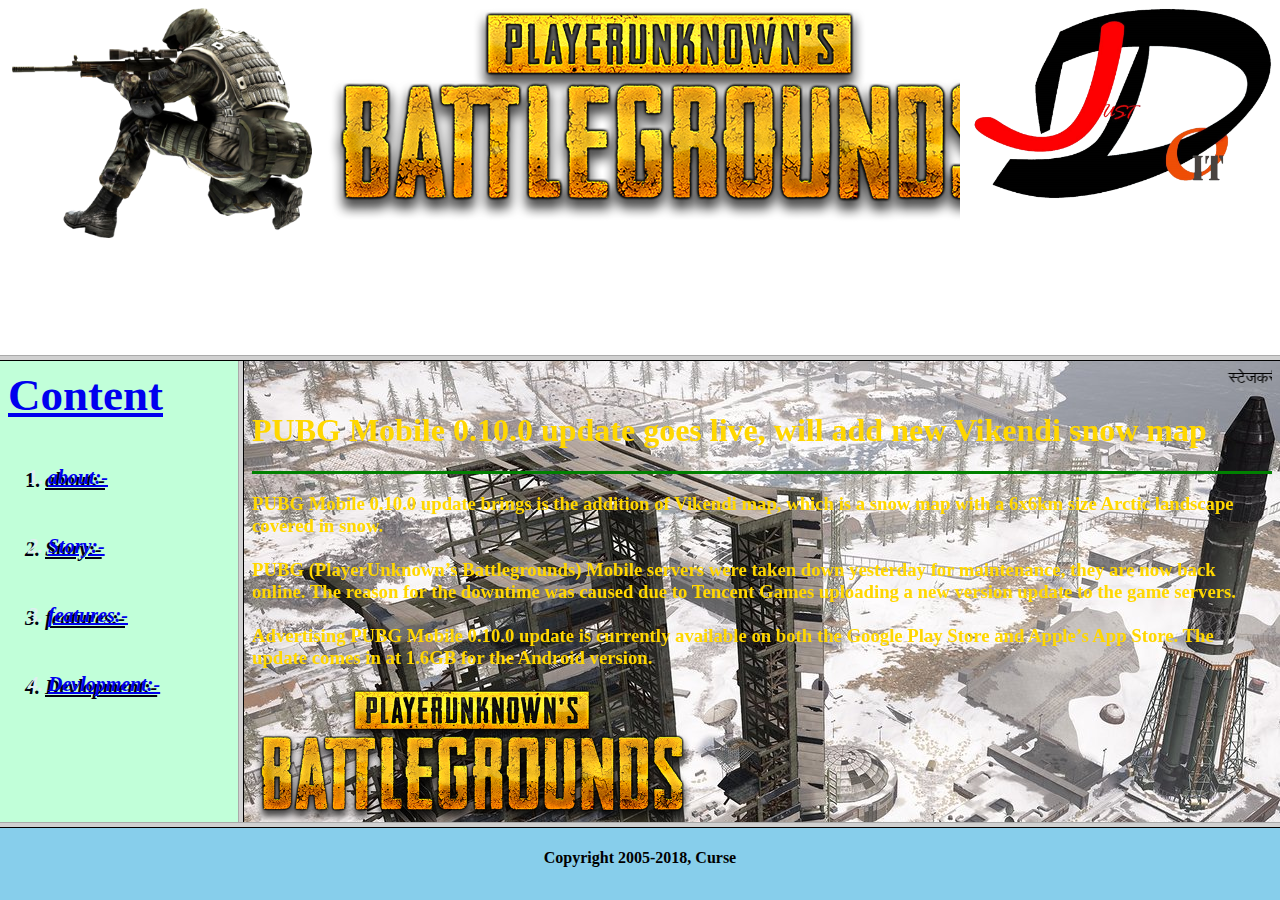
<file: index.html>
<!doctype html>
<!DOCTYPE html>
<html>


<frameset rows="40%,52%,8%"
frameborder="1" >

<frame src="m12.html" noresize scrolling="no" />

<frameset cols ="15%,65%"
frameborder="1" >

<frame src="m2.html" noresize scrolling="no"  />


<frame src=" n8.html" 
noresize name="content-area" />



</frameset>


<frame src="n7.html"noresize/ scrolling="no">

</frameset>
<noframes>
	<body>



<h1>this browser does not support thise page</h1>
	<body>

</body>
</noframes>

</html>
</file>
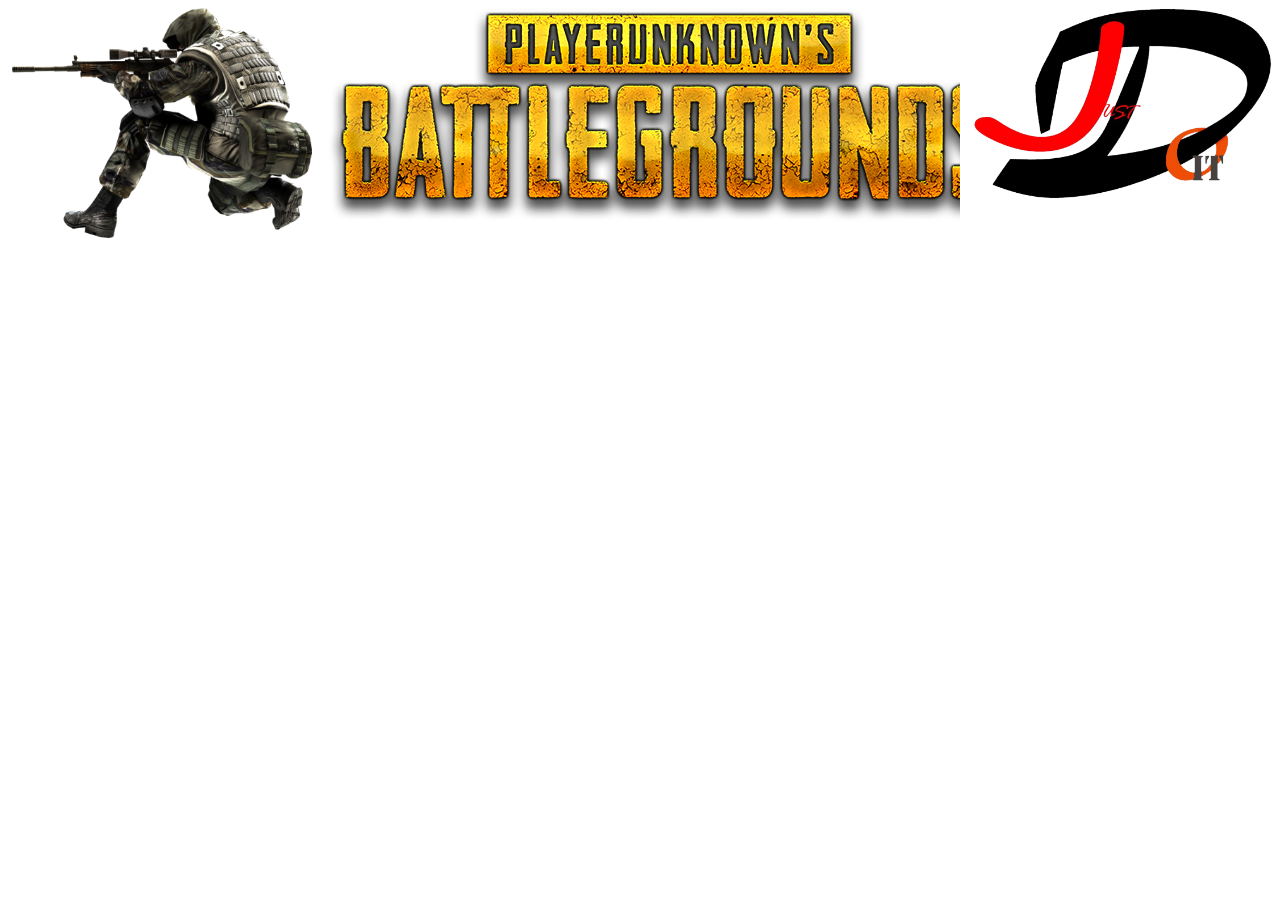
<file: m12.html>
<!doctype html>
<!DOCTYPE html>
<html>
<div>

<frameset cols="25%,50%,25%" background="sanhok.jpg" frameborder="0" >
	<frame src="n2.html" noresize scrolling="no"></frame>
	<frame src="n1.html" scrolling="no"></frame>

	<frame src="my%20logo.html"> 

</frame>

</frameset>

<body>

<a  href="https://www.youtube.com/" target="_blank">here click</a>
       </center>


   
</body>
</html>
</file>
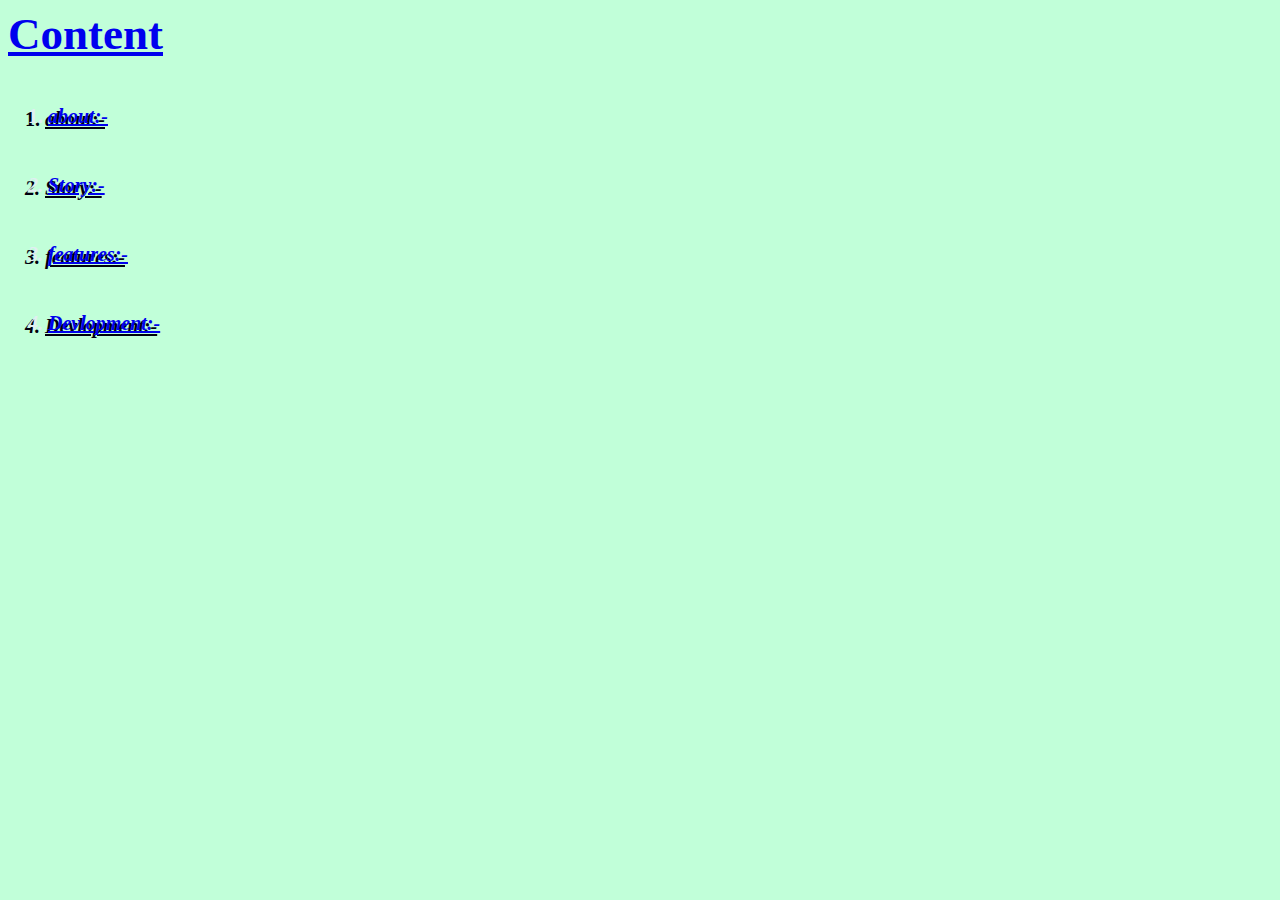
<file: m2.html>
<!doctype.html>
<!DOCTYPE html>
<html>
<head>
	<link rel="stylesheet" type="text/css" href="multipage.css">


	<title>Jd website</title>
</head>

<body >
	<p style="font-size: 45px;font-family: Failed Attempt ; ">
	 <strong><u> <a href="n8.html" target="content-area" >Content </a> </u></strong></p>
<div >
	<ol style="color: #e0eff2;
font: italic bold Georgia, black;
text-shadow: -3px 3px 0 #00000f;">

	 <h1>
	 	<li><i><a href="n3.html" target="content-area" >about:-</a></li>
		<br>
		<br>
		<li>
<a href="n4.html" target="content-area">Story:-</a></li>
<br>
<br>
<li><a href="n5.html" target="content-area">features:-</a></li>
<br>
<br>
<li><a href="n6.html" target="content-area">Devlopment:-</a></li>

	</h1>
</ol>
</div>
</body>
</html>
</file>
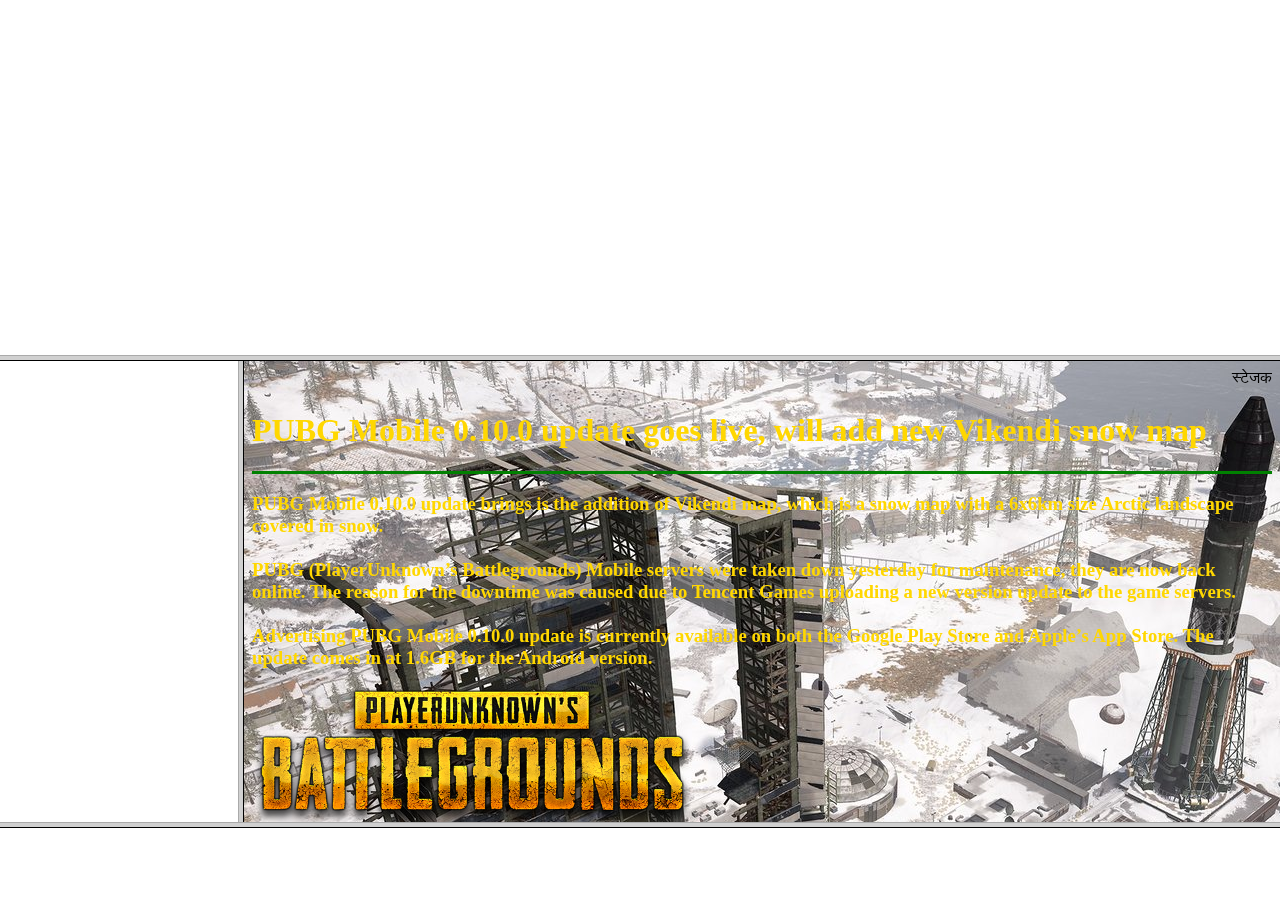
<file: multipage.html>
<!doctype html>
<!DOCTYPE html>
<html>


<frameset rows="40%,52%,8%"
frameborder="1" >

<frame src="file:///D:/STUDY%20MATERIAL/HTML%20JS/m12.html" />

<frameset cols ="15%,65%"
frameborder="1" >

<frame src="file:///D:/STUDY%20MATERIAL/HTML%20JS/m2.html"  noresize scrolling="no" />


<frame src=" n8.html" 
noresize name="content-area" />



</frameset>


<frame src="file:///D:/STUDY%20MATERIAL/HTML%20JS/n7.html"noresize/ scrolling="no">

</frameset>
<noframes>
	<body>



<h1>this browser does not support thise page</h1>
	<body>

</body>
</noframes>

</html>
</file>
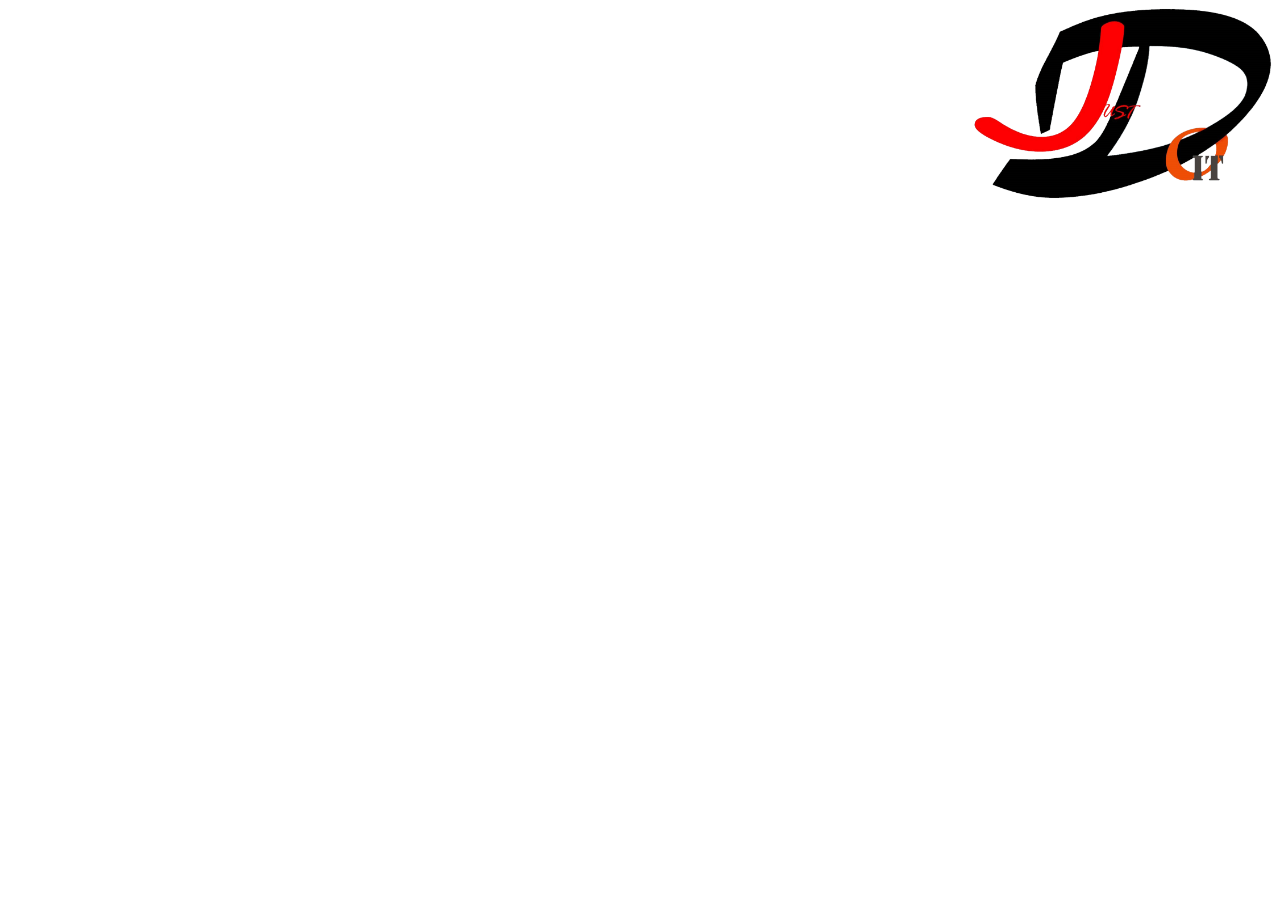
<file: my logo.html>
<!doctype html>
<!DOCTYPE html>
<html>
<head>
	<title>JD logo</title>
</head>
<body align="right">
	<img src="JD.png" width="300" alt="JD s logo"  usemap="https://www.youtube.com/channel/UCR2Fz4X7EMihRIXr0_9lk4g?view_as=subscriber"
	title="JD youtube" target="self">

	<a href="https://www.youtube.com/channel/UCR2Fz4X7EMihRIXr0_9lk4g?view_as=subscriber"></a>

</body>
</html>
</file>
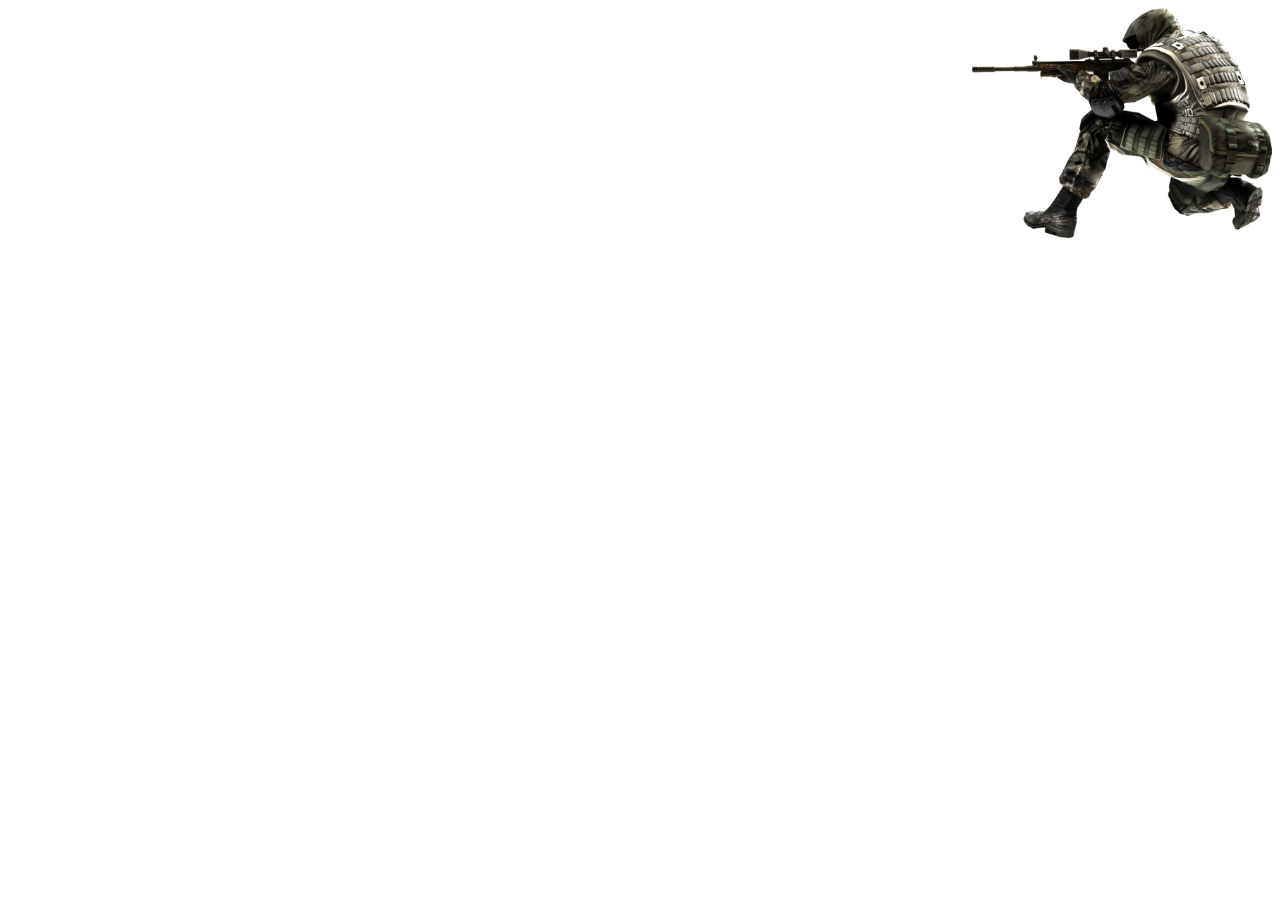
<file: n2.html>
<!doctype html>
<!DOCTYPE html>
<html>
<head>
	<title>JD website</title>
</head>
<body align="right">
	<img src="PlayerUnknowns-Battlegrounds-PUBG-Download-PNG-Image.png" width="300">

</body>
</html>
</file>
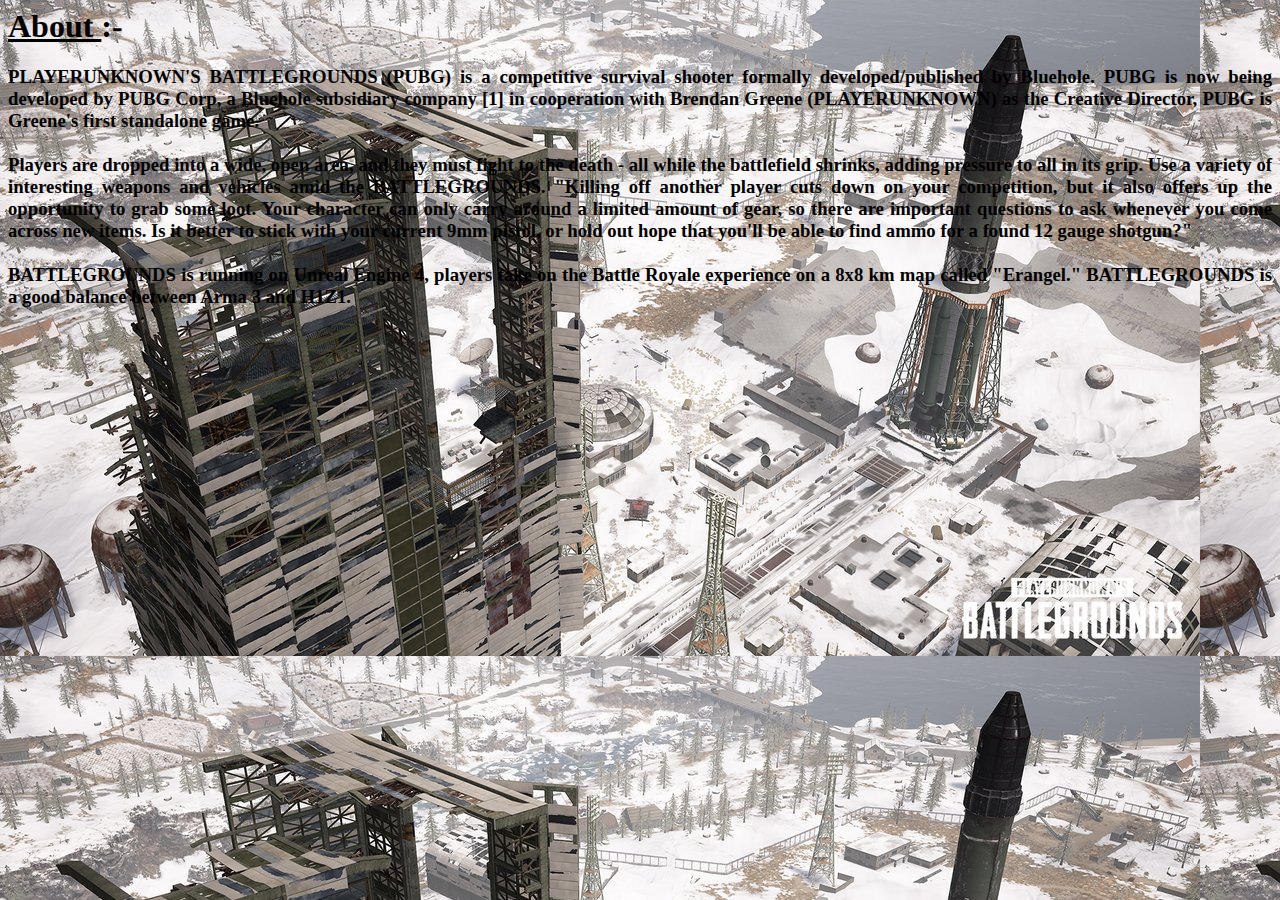
<file: n3.html>
<!doctype.html>
<!DOCTYPE html>
<html>
<head>
	<link rel="stylesheet" type="text/css" href="s.css">
	<title>JDweb Site</title>
</head>
<body align="justify" target="content-area" background="vikendi.jpg",background-repeat: no-repeat,background-attachment: fixed; >
	
	 
	
	<h1><strong><u>About </u>:-</strong></h1>
	<p > <h3> PLAYERUNKNOWN'S BATTLEGROUNDS (PUBG) is a competitive survival shooter formally developed/published by Bluehole. PUBG is now being developed by PUBG Corp, a Bluehole subsidiary company [1] in cooperation with Brendan Greene (PLAYERUNKNOWN) as the Creative Director, PUBG is Greene's first standalone game.<br><br>

Players are dropped into a wide, open area, and they must fight to the death - all while the battlefield shrinks, adding pressure to all in its grip. Use a variety of interesting weapons and vehicles amid the BATTLEGROUNDS. "Killing off another player cuts down on your competition, but it also offers up the opportunity to grab some loot. Your character can only carry around a limited amount of gear, so there are important questions to ask whenever you come across new items. Is it better to stick with your current 9mm pistol, or hold out hope that you'll be able to find ammo for a found 12 gauge shotgun?"<br><br>

BATTLEGROUNDS is running on Unreal Engine 4, players take on the Battle Royale experience on a 8x8 km map called "Erangel." BATTLEGROUNDS is a good balance between Arma 3 and H1Z1.</h3></p>
	
	
	
</body>
</html>
</file>
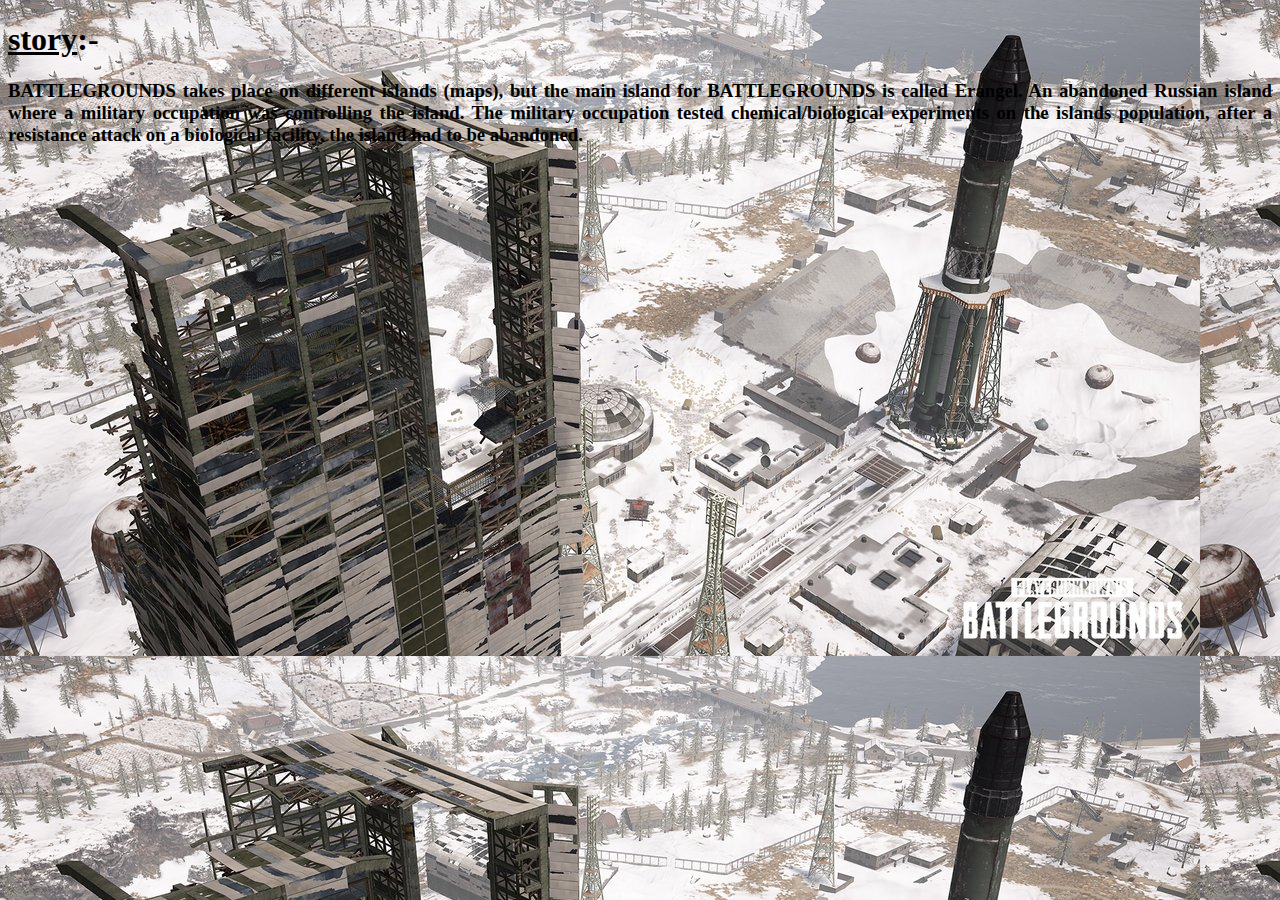
<file: n4.html>
<!doctype html>
<html>

<head>
	<link rel="stylesheet" type="text/css" href="s.css">
	
<title>JDwebsite</title>
</head>

<body align="justify" background="vikendi.jpg" >

<h1><u><strong>story</u>:-</strong></h1>
<div>
<p ><h3>BATTLEGROUNDS takes place on different islands (maps), but the main island for BATTLEGROUNDS is called Erangel. An abandoned Russian island where a military occupation was controlling the island. The military occupation tested chemical/biological experiments on the islands population, after a resistance attack on a biological facility, the island had to be abandoned.</h3></p>
</div></body>

</html>
</file>
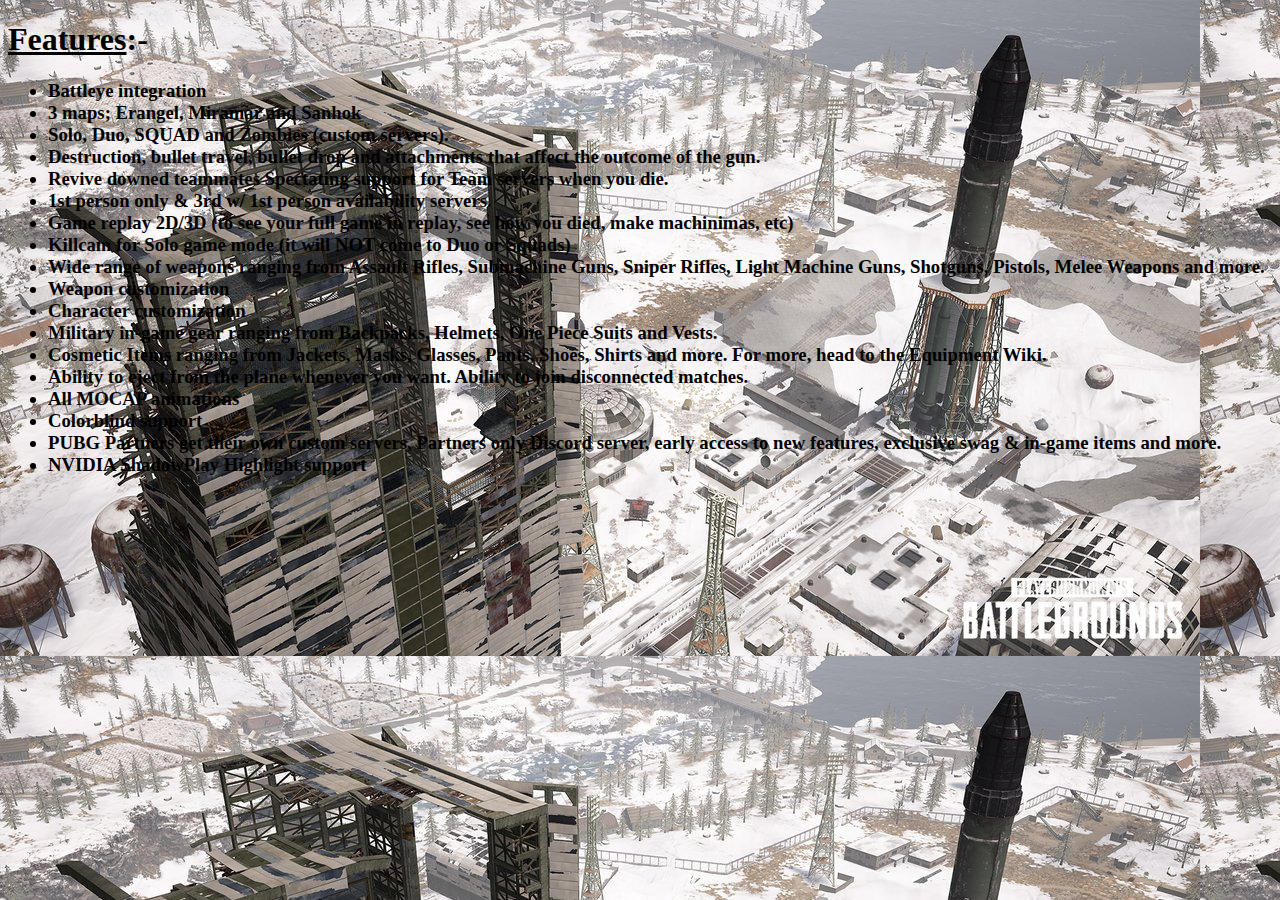
<file: n5.html>
<!doctype html>
<!DOCTYPE html>
<html>
<head>
	<link rel="stylesheet" type="text/css" href="s.css">
	<title>JDweb site</title>
</head>
<body background="vikendi.jpg">

	<h1><u>Features</u>:-</h1>
	<p><h3>
		<ul>
   <li>Battleye integration</li>
<li>3 maps; Erangel, Miramar and Sanhok</li>
<li>Solo, Duo, SQUAD and Zombies (custom servers).</li>
<li>Destruction, bullet travel, bullet drop and attachments that affect the outcome of the gun.</li>
<li>Revive downed teammates
Spectating support for Team servers when you die.</li>
<li>1st person only & 3rd w/ 1st person availability servers.</li>
<li>Game replay 2D/3D (to see your full game in replay, see how you died, make machinimas, etc)</li>
<li>Killcam for Solo game mode (it will NOT come to Duo or Squads)</li>
<li>Wide range of weapons ranging from Assault Rifles, Submachine Guns, Sniper Rifles, Light Machine Guns, Shotguns, Pistols, Melee Weapons and more.</li>
<li>Weapon customization</li>
<li>Character customization</li>
<li>Military in-game gear ranging from Backpacks, Helmets, One Piece Suits and Vests.</li>
<li>Cosmetic Items ranging from Jackets, Masks, Glasses, Pants, Shoes, Shirts and more. For more, head to the Equipment Wiki.</li>
<li>Ability to eject from the plane whenever you want.
Ability to join disconnected matches.</li>
<li>All MOCAP animations</li>
<li>Colorblind support</li>
<li>PUBG Partners get their own custom servers, Partners only Discord server, early access to new features, exclusive swag & in-game items and more.</li>
<li>NVIDIA ShadowPlay Highlight support</li>
</ul></h3></p>

</body>
</html>
</file>
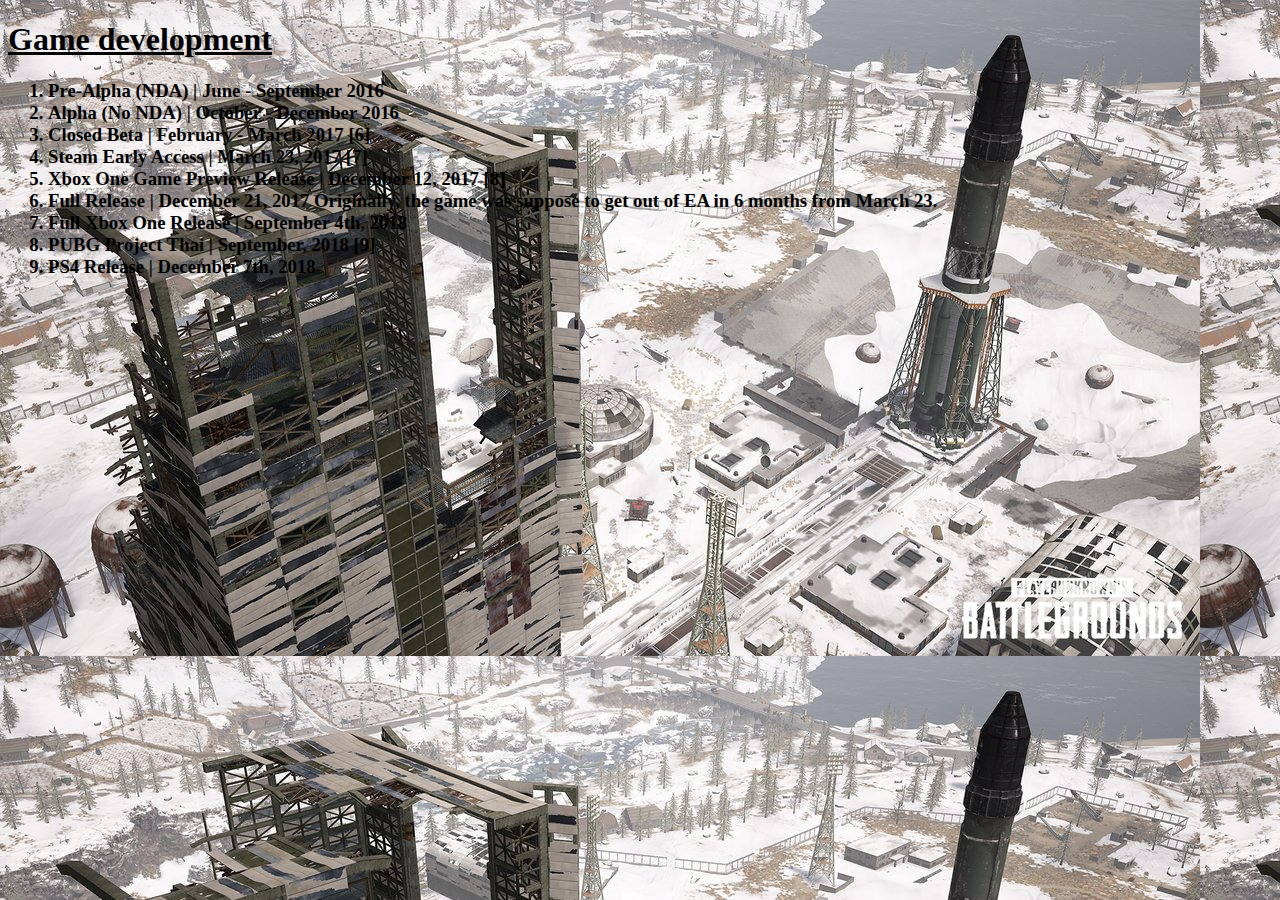
<file: n6.html>
<!doctype html>
<!DOCTYPE html>
<html>
<head>
	<link rel="stylesheet" type="text/css" href="s.css">
	
	<title>JDweb site</title>
</head>
<body background="vikendi.jpg">
	<h1><u>Game development</u></h1>
	<h3><ol>
<li>Pre-Alpha (NDA) | June - September 2016</li>
<li>Alpha (No NDA) | October - December 2016</li>
<li>Closed Beta | February - March 2017 [6]</li>
<li>Steam Early Access | March 23, 2017 [7]</li>
<li>Xbox One Game Preview Release | December 12, 2017 [8]</li>
<li>Full Release | December 21, 2017 Originally, the game was suppose to get out of EA in 6 months from March 23.</li>
<li>Full Xbox One Release | September 4th, 2018</li>
<li>PUBG Project Thai | September, 2018 [9]</li>
<li>PS4 Release | December 7th, 2018</li>		

	</ol></h3>
		
</body>
</html>
</file>
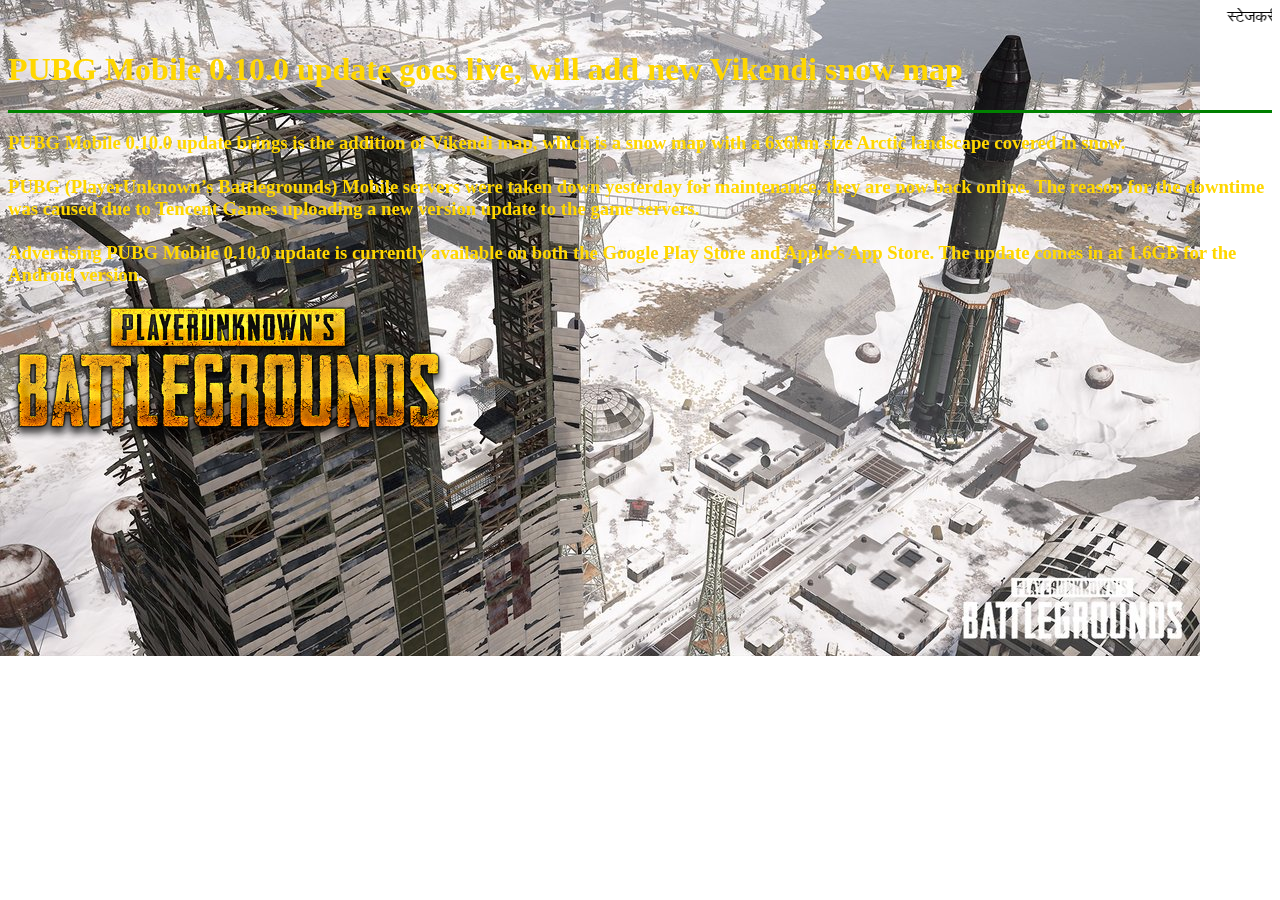
<file: n8.html>
<!doctype html>
<!DOCTYPE html>
<html>
<head>
	<title>JD web Site</title>
</head>
<body  background="vikendi.jpg" style="background-repeat: no-repeat;background-attachment: fixed; text-shadow: black"><marquee>स्टेजकरी मित्र मंडळ अंकुशनगर (कारखाना) आपले सहर्ष-स्वागत करीत आहे. </marquee>
</div>
	
	
	<font color="gold">
	<h1 >PUBG Mobile 0.10.0 update goes live, will add new Vikendi snow map</h1>

	<hr size="3px" color="green">
<div>
<p align="left">
	<h3>PUBG Mobile 0.10.0 update brings is the addition of Vikendi map, which is a snow map with a 6x6km size Arctic landscape covered in snow.<br><br>
PUBG (PlayerUnknown’s Battlegrounds) Mobile servers were taken down yesterday for maintenance, they are now back online. The reason for the downtime was caused due to Tencent Games uploading a new version update to the game servers.
<br><br>
Advertising
PUBG Mobile 0.10.0 update is currently available on both the Google Play Store and Apple’s App Store. The update comes in at 1.6GB for the Android version.
</p>
	</h3>
	</font>
	 
<img src="PUBG_Header.png" alt="Trulli" width="440" height="*"  alt="left">
	 

	<iframe class="youtube-player" type="text/html" width="440" height="235"  src="https://www.youtube.com/embed/SQKXMOM1mps?version=3&amp;rel=1&amp;fs=1&amp;autohide=2&amp;showsearch=0&amp;showinfo=1&amp;iv_load_policy=1&amp;wmode=transparent&amp;enablejsapi=1" allowfullscreen="true" style="border:0;" id="1545208398979_TBOtherPlayer_10"align="right"></iframe></span>


	 	
	 </iframe>
	
	</div>
</body>
</html>
</file>
<file: multipage.css>
body{
	align-self: auto;
	font-size: 10px;
	background-color: rgba(20%,100%,50%,0.3);
	font-family:Castellar;
	text-decoration-color: #ffa500 ;
}
</file>
<file: s.css>
body{background-image: 
	 "vikendi.jpg";
	font-family: Impact;
</file>
